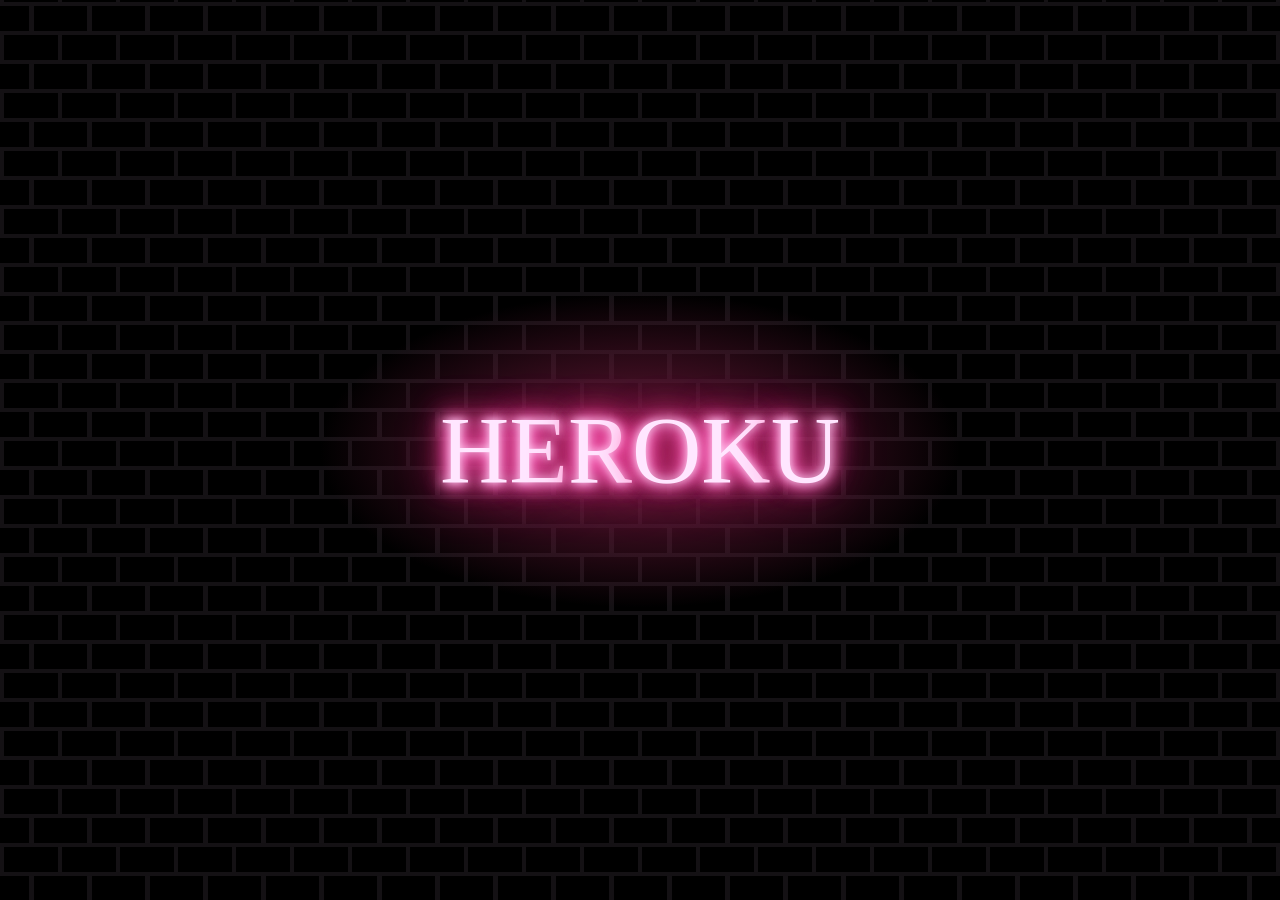
<file: templates/index.html>
<!DOCTYPE html>
<html>
  <head>
    <meta charset="UTF-8" />
    <meta name="viewport" content="width=device-width" />
    <title>WeRnoobs</title>
    <style>@font-face {
      font-family: Clip;
      src: url("https://acupoftee.github.io/fonts/Clip.ttf");
    }
    
    body {
      background-color: #141114;
      background-image: linear-gradient(335deg, black 23px, transparent 23px),
        linear-gradient(155deg, black 23px, transparent 23px),
        linear-gradient(335deg, black 23px, transparent 23px),
        linear-gradient(155deg, black 23px, transparent 23px);
      background-size: 58px 58px;
      background-position: 0px 2px, 4px 35px, 29px 31px, 34px 6px;
    }
    
    .sign {
      position: absolute;
      display: flex;
      justify-content: center;
      align-items: center;
      width: 50%;
      height: 50%;
      background-image: radial-gradient(
        ellipse 50% 35% at 50% 50%,
        #6b1839,
        transparent
      );
      transform: translate(-50%, -50%);
      letter-spacing: 2;
      left: 50%;
      top: 50%;
      font-family: "Clip";
      text-transform: uppercase;
      font-size: 6em;
      color: #ffe6ff;
      text-shadow: 0 0 0.6rem #ffe6ff, 0 0 1.5rem #ff65bd,
        -0.2rem 0.1rem 1rem #ff65bd, 0.2rem 0.1rem 1rem #ff65bd,
        0 -0.5rem 2rem #ff2483, 0 0.5rem 3rem #ff2483;
      animation: shine 2s forwards, flicker 3s infinite;
    }
    
    @keyframes blink {
      0%,
      22%,
      36%,
      75% {
        color: #ffe6ff;
        text-shadow: 0 0 0.6rem #ffe6ff, 0 0 1.5rem #ff65bd,
          -0.2rem 0.1rem 1rem #ff65bd, 0.2rem 0.1rem 1rem #ff65bd,
          0 -0.5rem 2rem #ff2483, 0 0.5rem 3rem #ff2483;
      }
      28%,
      33% {
        color: #ff65bd;
        text-shadow: none;
      }
      82%,
      97% {
        color: #ff2483;
        text-shadow: none;
      }
    }
    
    .flicker {
      animation: shine 2s forwards, blink 3s 2s infinite;
    }
    
    .fast-flicker {
      animation: shine 2s forwards, blink 10s 1s infinite;
    }
    
    @keyframes shine {
      0% {
        color: #6b1839;
        text-shadow: none;
      }
      100% {
        color: #ffe6ff;
        text-shadow: 0 0 0.6rem #ffe6ff, 0 0 1.5rem #ff65bd,
          -0.2rem 0.1rem 1rem #ff65bd, 0.2rem 0.1rem 1rem #ff65bd,
          0 -0.5rem 2rem #ff2483, 0 0.5rem 3rem #ff2483;
      }
    }
    
    @keyframes flicker {
      from {
        opacity: 1;
      }
    
      4% {
        opacity: 0.9;
      }
    
      6% {
        opacity: 0.85;
      }
    
      8% {
        opacity: 0.95;
      }
    
      10% {
        opacity: 0.9;
      }
    
      11% {
        opacity: 0.922;
      }
    
      12% {
        opacity: 0.9;
      }
    
      14% {
        opacity: 0.95;
      }
    
      16% {
        opacity: 0.98;
      }
    
      17% {
        opacity: 0.9;
      }
    
      19% {
        opacity: 0.93;
      }
    
      20% {
        opacity: 0.99;
      }
    
      24% {
        opacity: 1;
      }
    
      26% {
        opacity: 0.94;
      }
    
      28% {
        opacity: 0.98;
      }
    
      37% {
        opacity: 0.93;
      }
    
      38% {
        opacity: 0.5;
      }
    
      39% {
        opacity: 0.96;
      }
    
      42% {
        opacity: 1;
      }
    
      44% {
        opacity: 0.97;
      }
    
      46% {
        opacity: 0.94;
      }
    
      56% {
        opacity: 0.9;
      }
    
      58% {
        opacity: 0.9;
      }
    
      60% {
        opacity: 0.99;
      }
    
      68% {
        opacity: 1;
      }
    
      70% {
        opacity: 0.9;
      }
    
      72% {
        opacity: 0.95;
      }
    
      93% {
        opacity: 0.93;
      }
    
      95% {
        opacity: 0.95;
      }
    
      97% {
        opacity: 0.93;
      }
    
      to {
        opacity: 1;
      }
    }
    </style>
  </head>
  <body>
    <div class="sign">
      <span class="fast-flicker">He</span>r<span class="flicker">ok</span>u
    </div>
  </body>
</html>
</file>
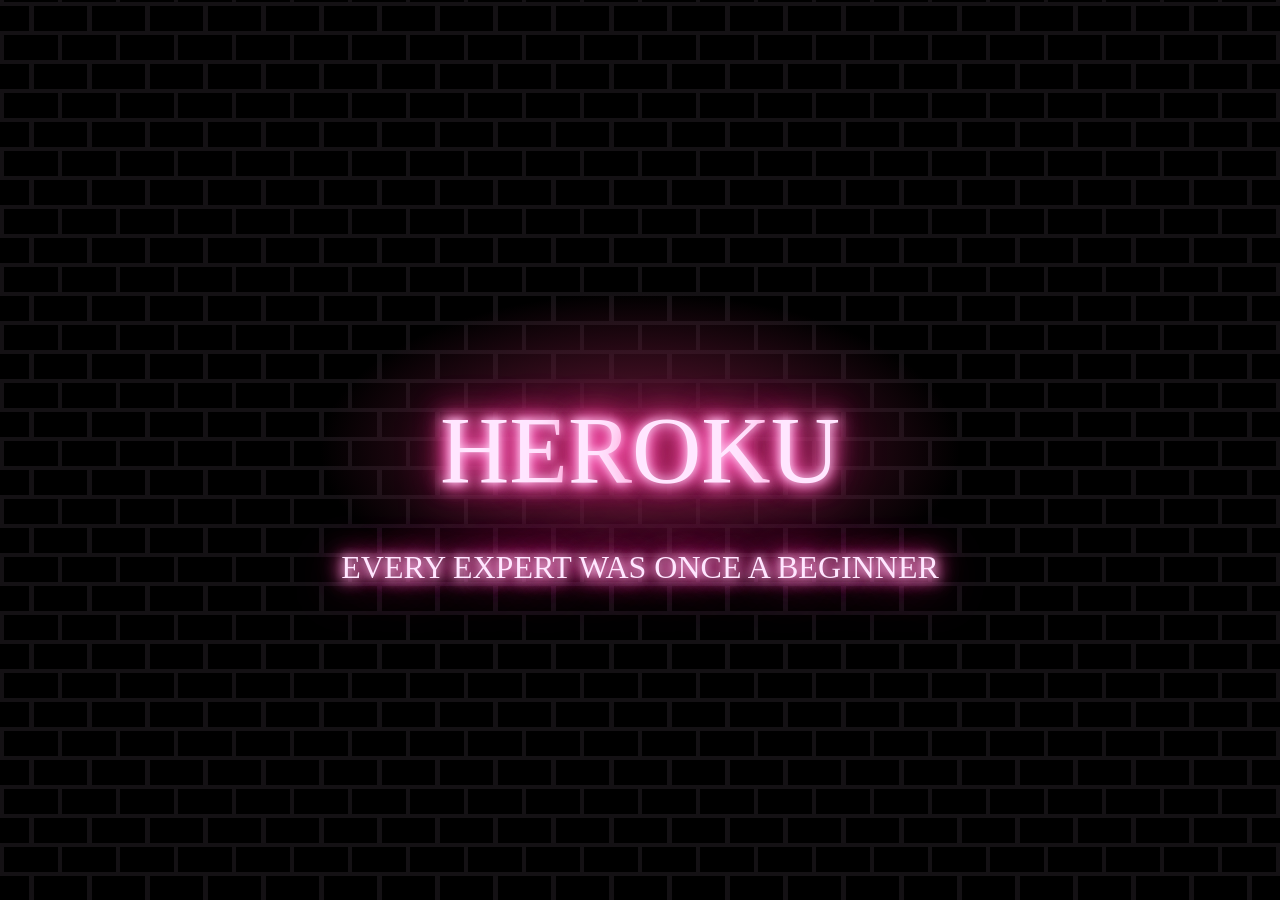
<file: Flask_api/templates/index.html>
<!DOCTYPE html>
<html>
  <head>
    <meta charset="UTF-8" />
    <meta name="viewport" content="width=device-width" />
    <title>WeRnoobs</title>
    <style>@font-face {
      font-family: Clip;
      src: url("https://acupoftee.github.io/fonts/Clip.ttf");
    }
    
    body {
      background-color: #141114;
      background-image: linear-gradient(335deg, black 23px, transparent 23px),
        linear-gradient(155deg, black 23px, transparent 23px),
        linear-gradient(335deg, black 23px, transparent 23px),
        linear-gradient(155deg, black 23px, transparent 23px);
      background-size: 58px 58px;
      background-position: 0px 2px, 4px 35px, 29px 31px, 34px 6px;
    }
    
    .sign {
      position: absolute;
      display: flex;
      justify-content: center;
      align-items: center;
      width: 50%;
      height: 50%;
      background-image: radial-gradient(
        ellipse 50% 35% at 50% 50%,
        #6b1839,
        transparent
      );
      transform: translate(-50%, -50%);
      letter-spacing: 2;
      left: 50%;
      top: 50%;
      font-family: "Clip";
      text-transform: uppercase;
      font-size: 6em;
      color: #ffe6ff;
      text-shadow: 0 0 0.6rem #ffe6ff, 0 0 1.5rem #ff65bd,
        -0.2rem 0.1rem 1rem #ff65bd, 0.2rem 0.1rem 1rem #ff65bd,
        0 -0.5rem 2rem #ff2483, 0 0.5rem 3rem #ff2483;
      animation: shine 2s forwards, flicker 3s infinite;
    }
    .ransign {
      position: absolute;
      display: flex;
      justify-content: center;
      align-items: center;
      width: 50%;
      height: 20%;
      /* background-image: radial-gradient(
        ellipse 50% 35% at 50% 50%,
        #6b1839,
        transparent
      ); */
      transform: translate(-50%, -50%);
      letter-spacing: 2;
      left: 50%;
      top: 63%;
      font-family: "Clip";
      text-transform: uppercase;
      font-size: 2em;
      color: #ffe6ff;
      text-shadow: 0 0 0.6rem #ffe6ff, 0 0 1.5rem #ff65bd,
        -0.2rem 0.1rem 1rem #ff65bd, 0.2rem 0.1rem 1rem #ff65bd,
        0 -0.5rem 2rem #ff2483, 0 0.5rem 3rem #ff2483;
      animation: shine 2s forwards, flicker 3s infinite;
    }
    
    @keyframes blink {
      0%,
      22%,
      36%,
      75% {
        color: #ffe6ff;
        text-shadow: 0 0 0.6rem #ffe6ff, 0 0 1.5rem #ff65bd,
          -0.2rem 0.1rem 1rem #ff65bd, 0.2rem 0.1rem 1rem #ff65bd,
          0 -0.5rem 2rem #ff2483, 0 0.5rem 3rem #ff2483;
      }
      28%,
      33% {
        color: #ff65bd;
        text-shadow: none;
      }
      82%,
      97% {
        color: #ff2483;
        text-shadow: none;
      }
    }
    
    .flicker {
      animation: shine 2s forwards, blink 3s 2s infinite;
    }
    
    .fast-flicker {
      animation: shine 2s forwards, blink 10s 1s infinite;
    }
    
    @keyframes shine {
      0% {
        color: #6b1839;
        text-shadow: none;
      }
      100% {
        color: #ffe6ff;
        text-shadow: 0 0 0.6rem #ffe6ff, 0 0 1.5rem #ff65bd,
          -0.2rem 0.1rem 1rem #ff65bd, 0.2rem 0.1rem 1rem #ff65bd,
          0 -0.5rem 2rem #ff2483, 0 0.5rem 3rem #ff2483;
      }
    }
    
    @keyframes flicker {
      from {
        opacity: 1;
      }
    
      4% {
        opacity: 0.9;
      }
    
      6% {
        opacity: 0.85;
      }
    
      8% {
        opacity: 0.95;
      }
    
      10% {
        opacity: 0.9;
      }
    
      11% {
        opacity: 0.922;
      }
    
      12% {
        opacity: 0.9;
      }
    
      14% {
        opacity: 0.95;
      }
    
      16% {
        opacity: 0.98;
      }
    
      17% {
        opacity: 0.9;
      }
    
      19% {
        opacity: 0.93;
      }
    
      20% {
        opacity: 0.99;
      }
    
      24% {
        opacity: 1;
      }
    
      26% {
        opacity: 0.94;
      }
    
      28% {
        opacity: 0.98;
      }
    
      37% {
        opacity: 0.93;
      }
    
      38% {
        opacity: 0.5;
      }
    
      39% {
        opacity: 0.96;
      }
    
      42% {
        opacity: 1;
      }
    
      44% {
        opacity: 0.97;
      }
    
      46% {
        opacity: 0.94;
      }
    
      56% {
        opacity: 0.9;
      }
    
      58% {
        opacity: 0.9;
      }
    
      60% {
        opacity: 0.99;
      }
    
      68% {
        opacity: 1;
      }
    
      70% {
        opacity: 0.9;
      }
    
      72% {
        opacity: 0.95;
      }
    
      93% {
        opacity: 0.93;
      }
    
      95% {
        opacity: 0.95;
      }
    
      97% {
        opacity: 0.93;
      }
    
      to {
        opacity: 1;
      }
    }
    
    </style>
  </head>
  <body>
    <div class="sign">
      <span class="fast-flicker">He</span>r<span class="flicker">ok</span>u
    </div>
    <div class="ransign">
      <span class="shine">Every Expert Was Once A Beginner</span>
    </div>
  </body>
</html>
</file>
